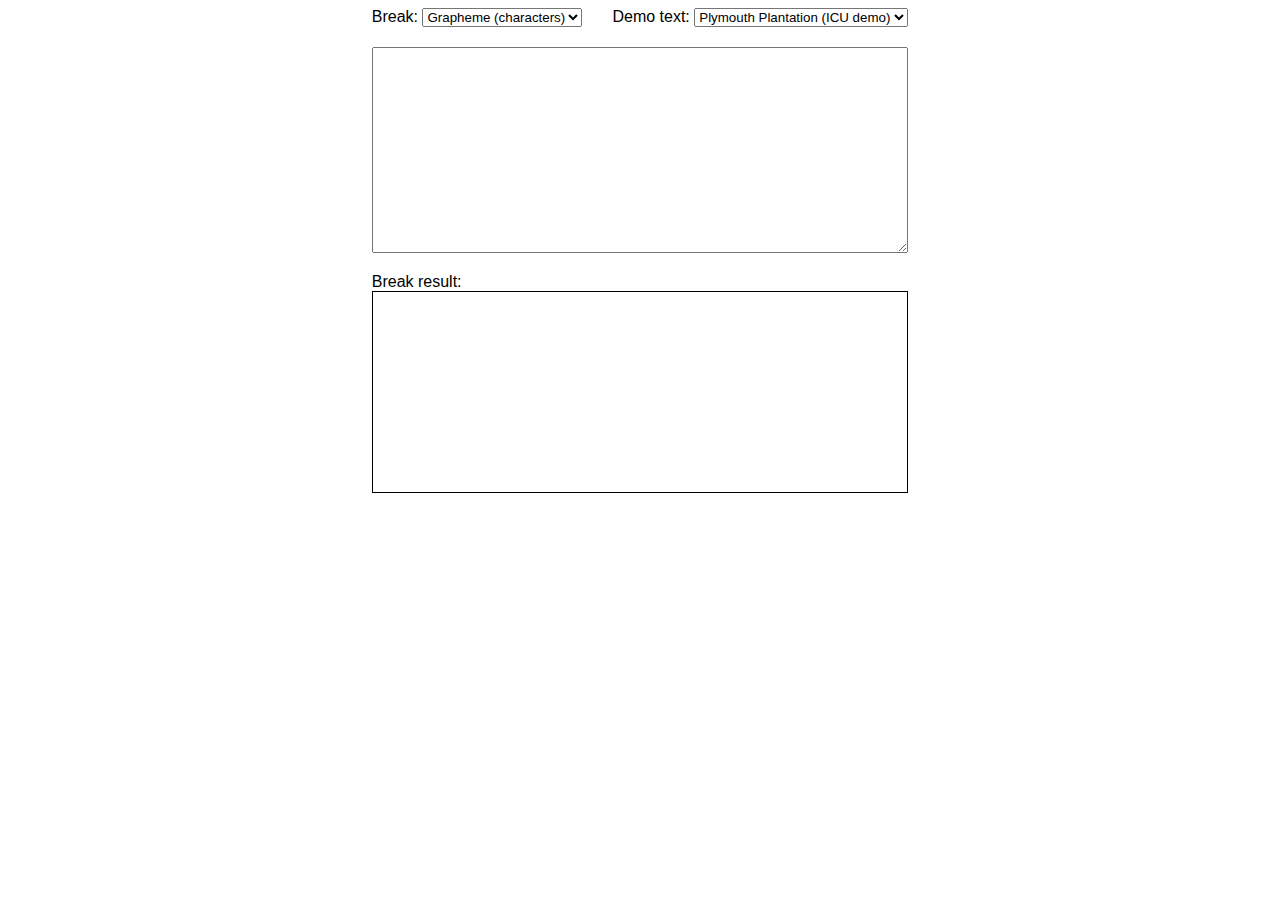
<file: Unicode/BreakDemo/index.html>
<!DOCTYPE html>
<html>
<head>
	<title>Unicode Break Demos</title>
	<style>
		body {
			display: grid;
			font-family: Consolas, sans-serif;
		}
		#demo {
			display: inline-grid;
			justify-self: center;
			grid-template:
				  "break-menu   text-menu"
				  "demo-text    demo-text"
				  "break-result break-result" /
				  min-content   min-content
			;
			grid-gap: 20px 30px;
		}
		#break-menu {
			white-space: nowrap;
			grid-area: break-menu;
		}
		#text-menu {
			white-space: nowrap;
			grid-area: text-menu;
		}
		textarea {
			min-height: 200px;

			grid-area: demo-text;
			justify-self: stretch;
		}
		#break-result-area {
			grid-area: break-result;
			justify-self: stretch;

			display: grid;
		}
		#break-result {
			border: 1px solid black;
			min-height: 200px;

			grid-row: 2;
			justify-self: stretch;
		}
	</style>
</head>
<body>
	<div id="demo">
		<div id="break-menu">
			<label for="break-type">Break:</label>
			<select id="break-type">
				<option value="Grapheme">Grapheme (characters)</option>
				<option>Word</option>
				<option>Sentence</option>
				<option value="Line">Line (opportunities)</option>
			</select>
		</div>
		<div id="text-menu">
			<label for="demo-text">Demo text:</label>
			<select id="demo-text">
				<option>Plymouth Plantation (ICU demo)</option>
			</select>
		</div>
		<textarea></textarea>
		<div id="break-result-area">
			<label for="break-result">Break result:</label>
			<div id="break-result"></div>
		</div>
	</div>
	<script type="module">
		import GraphemeBreakIterator from "../GraphemeBreakIterator.mjs"

		let textarea = document.querySelector("textarea")
		textarea.addEventListener("input", queueChange)
		textarea.addEventListener("change", queueChange)

		function queueChange() {
			requestAnimationFrame(updateBreaks)
		}

		let breakTypeSelect = document.querySelector("#break-type")
		function updateBreaks() {
			let breakType = breakTypeSelect.value
			let text = textarea.value

			let iterator
			switch (breakType) {
				case "Grapheme":
					iterator = new GraphemeBreakIterator(text)
					break
				case "Word":
					iterator = new GraphemeBreakIterator(text)
					break
				case "Sentence":
					iterator = new GraphemeBreakIterator(text)
					break
				case "Line":
					iterator = new GraphemeBreakIterator(text)
					break
			}

			let lastOffset = 0
			let separatorMarkup = "<span style=\"border-left:1px solid red\"></span>"
			let brokenHTML = separatorMarkup

			// for validation
			let forwardOffsets = []
			let backwardOffsets = []

			forwardOffsets.push(iterator.offset)
			while(iterator.next()) {
				brokenHTML += text.slice(lastOffset, iterator.offset)
				brokenHTML += separatorMarkup
				lastOffset = iterator.offset
				forwardOffsets.push(iterator.offset)
			}

			backwardOffsets.push(iterator.offset)
			while(iterator.previous()) {
				backwardOffsets.push(iterator.offset)
			}

			backwardOffsets.reverse()

			console.assert(forwardOffsets.length === backwardOffsets.length)
			for (let i = 0; i < forwardOffsets.length; i++) {
				console.assert(forwardOffsets[i] === backwardOffsets[i])
			}

			document.querySelector("#break-result").innerHTML = brokenHTML
		}
	</script>
</body>
</html>
</file>
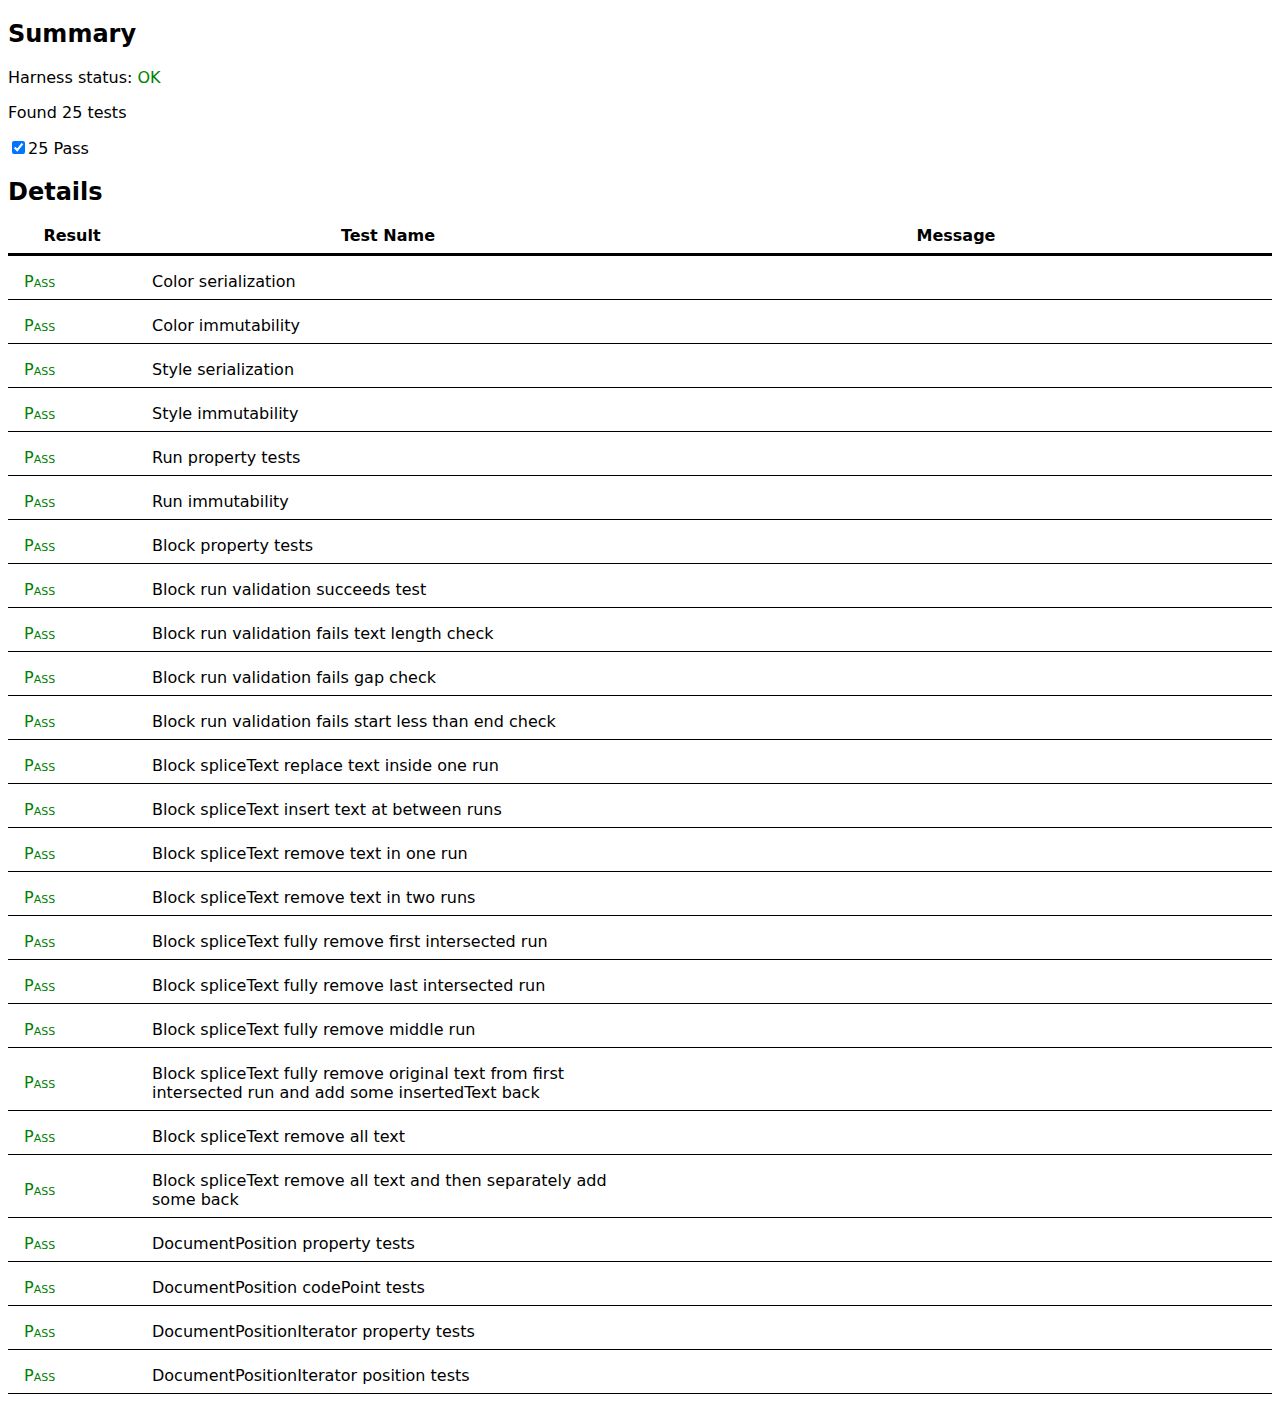
<file: Test/Test.html>
<!DOCTYPE html>
<html>
<head>
	<title>Tests for the Simple Editor</title>
	<script src="../TestHarness/TestHarness.js"></script>
	<script src="../TestHarness/TestHarnessReport.js"></script>
</head>
<body>
	<div id="log"></div>
	<script type="module">
		import "./ColorTest.mjs"
		import "./StyleTest.mjs"
		import "./RunTest.mjs"
		import "./BlockTest.mjs"
		import "./DocumentPositionTest.mjs"
		import "./DocumentPositionIteratorTest.mjs"
	</script>
</body>
</html>
</file>
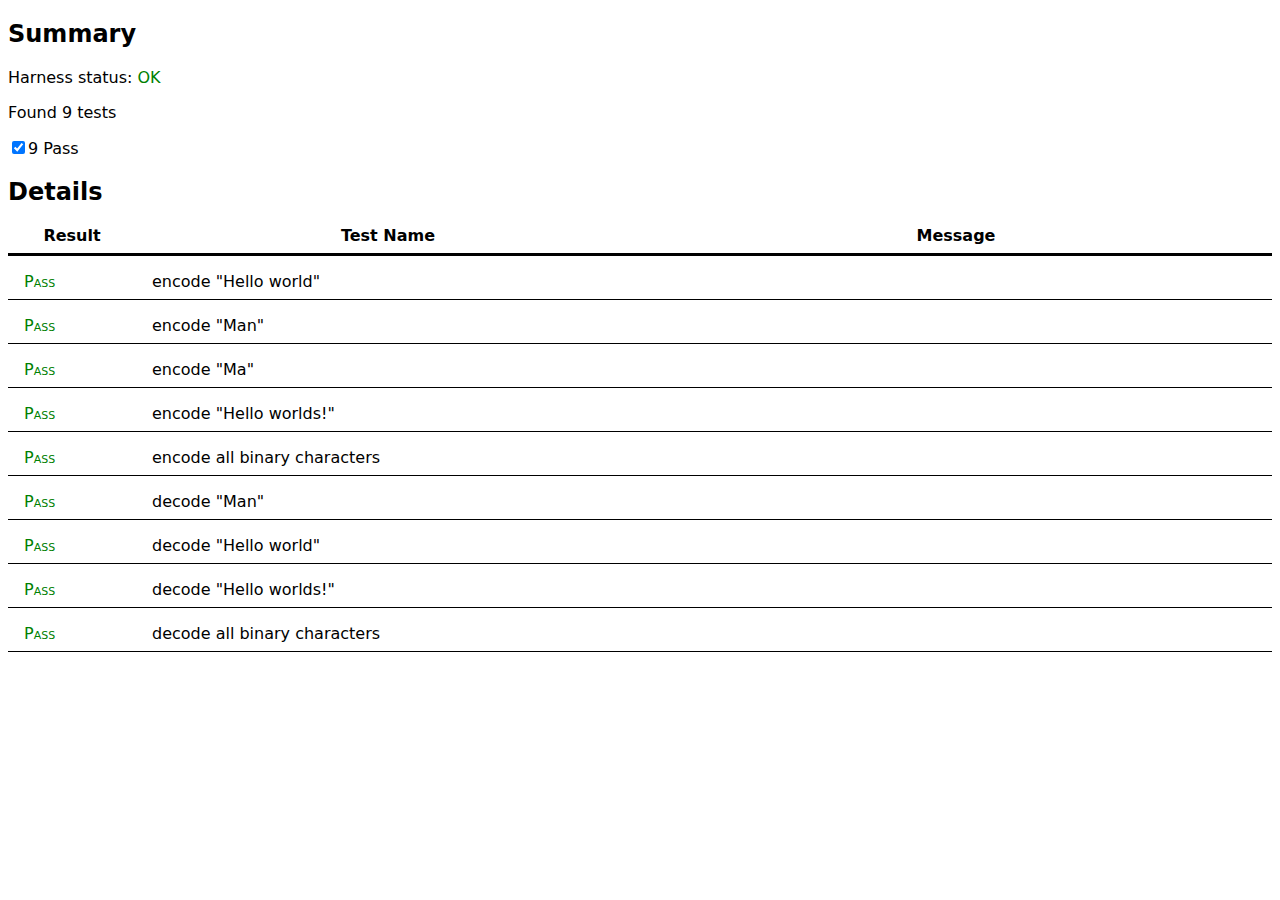
<file: Base64/Test/Test.html>
<!DOCTYPE html>
<html>
<head>
  <title>Tests for Base64 Encoding and Decoding</title>
  <script src="../../TestHarness/TestHarness.js"></script>
  <script src="../../TestHarness/TestHarnessReport.js"></script>
</head>
<body>
  <div id="log"></div>
  <script type="module">
    import "./Base64Test.mjs"
  </script>
</body>
</html>
</file>
